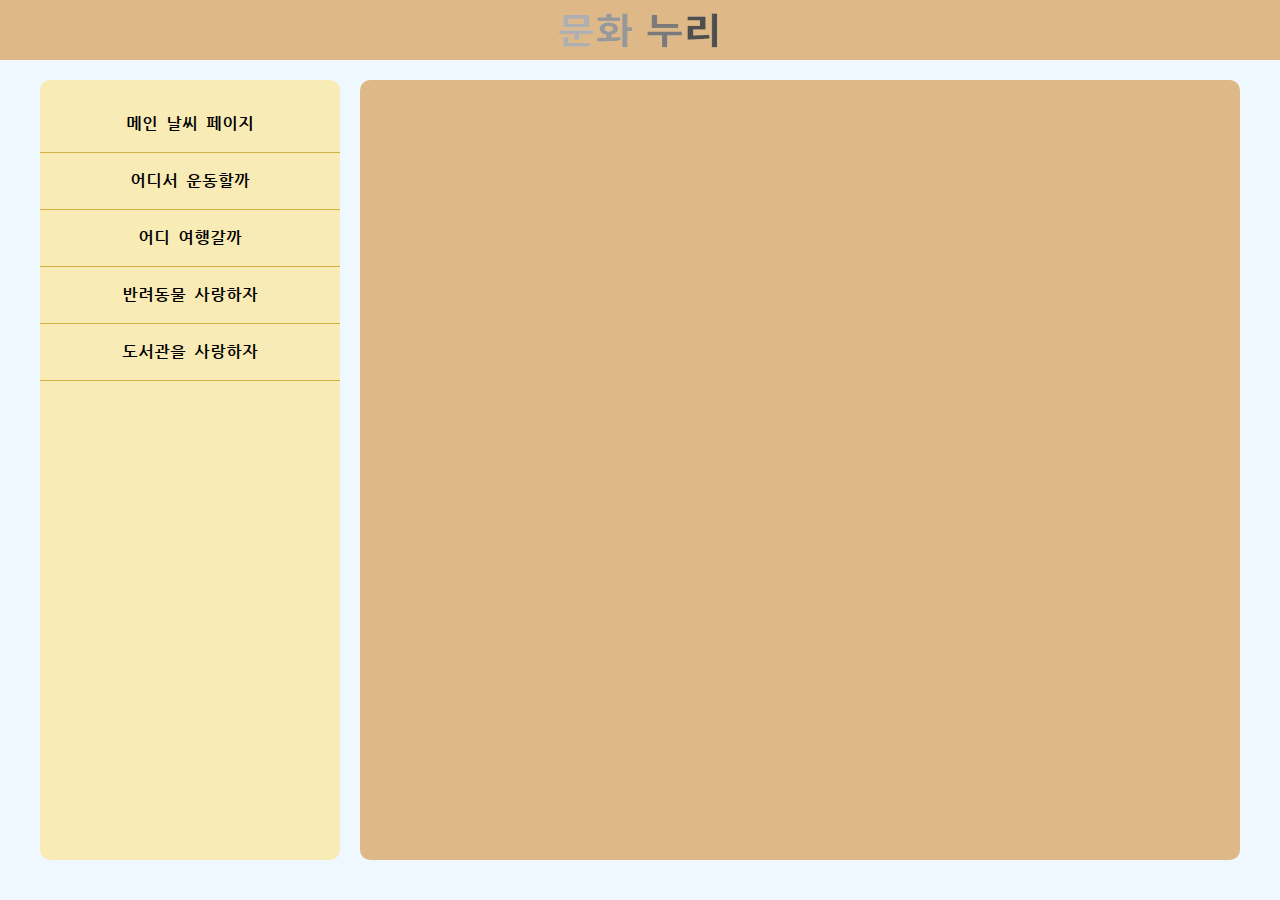
<file: munhwanuri/menu/dog.html>
<!DOCTYPE html>
<html lang="ko">
<head>
    <meta charset="UTF-8">
    <meta http-equiv="X-UA-Compatible" content="IE=edge">
    <meta name="viewport">
    <title>문화누리</title>
    <link href="style.css" rel="stylesheet" />
    <link rel="preconnect" href="https://fonts.googleapis.com">
    <link rel="preconnect" href="https://fonts.gstatic.com" crossorigin>
    <link href="https://fonts.googleapis.com/css2?family=Hahmlet:wght@500&family=Jua&family=Nanum+Gothic+Coding&display=swap" rel="stylesheet">
</head>
<body>
    <header>
        <div class="mainframe">
            <div class="logo">
                <img src="munhwa_logo.png" width="170" height="50">
            </div>
        </div>
    </header>
    <section>
        <div class="container1">
            <div class="sidebar">
                <div class="side_list">
                    <ul>
                        <li>
                            <a href="../index.html">메인 날씨 페이지</a>
                        </li>
                        <li>
                            <a href="./weight.html">어디서 운동할까</a>
                        </li>
                        <li>
                            <a href="./trip.html">어디 여행갈까</a>
                        </li>
                        <li>
                            <a href="./dog.html">반려동물 사랑하자</a>
                        </li>
                        <li>
                            <a href="./library.html">도서관을 사랑하자</a>
                        </li>
                    </ul>
                </div>
            </div>
            <div class="container2_2">
                <div id="map" style="width:500px;height:400px;"></div>
	            
            </div>   
        </div>
        
    </section>
    <script type="text/javascript" src="//dapi.kakao.com/v2/maps/sdk.js?appkey=bb9d7b808064ea41f46140bbc2bb4855"></script>
    <script>
        var container = document.getElementById('map');
        var options = {
            center: new kakao.maps.LatLng(33.450701, 126.570667),
            level: 3
        };
    
        var map = new kakao.maps.Map(container, options);
    </script>
</body>
</html>
</file>
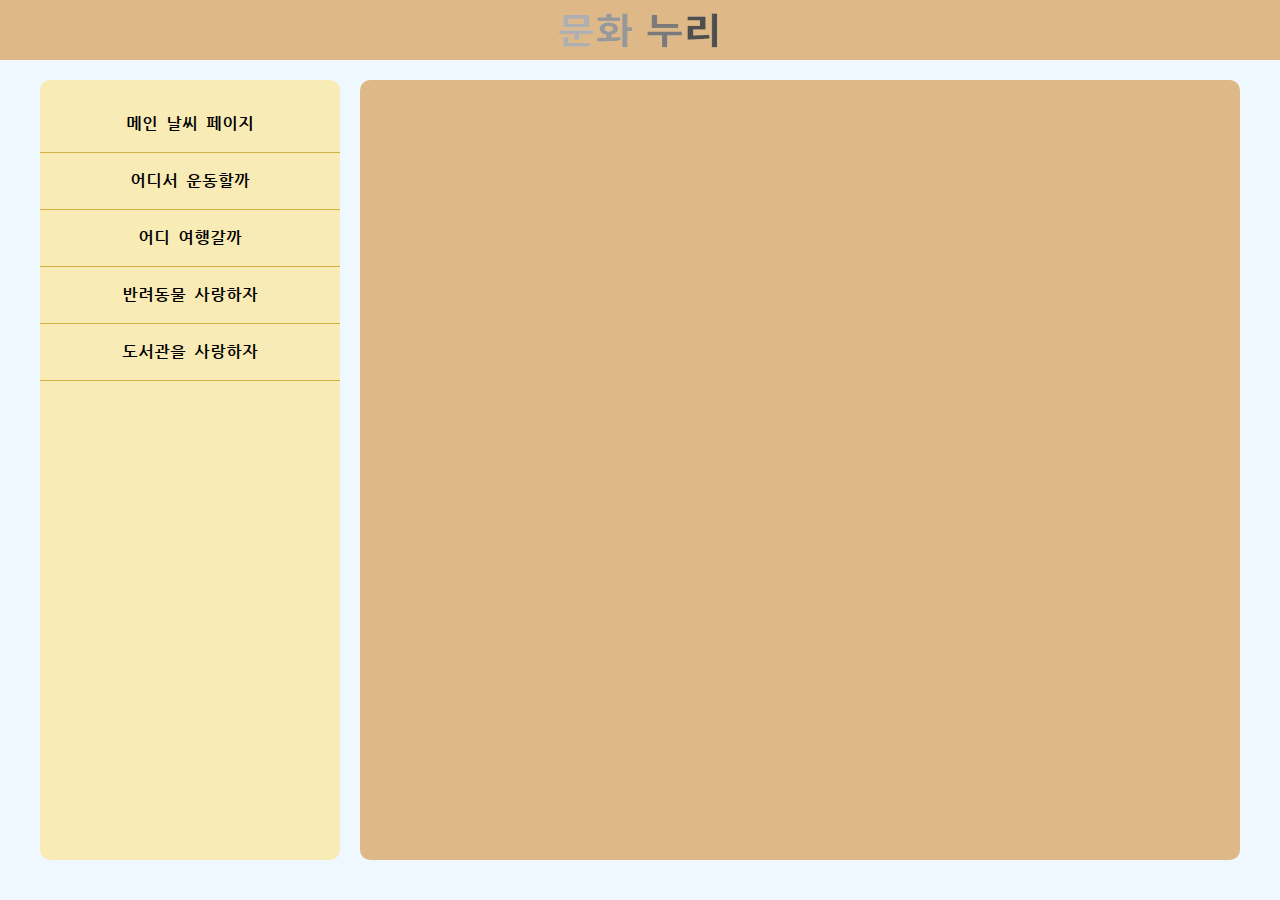
<file: munhwanuri/menu/trip.html>
<!DOCTYPE html>
<html lang="ko">
<head>
    <meta charset="UTF-8">
    <meta http-equiv="X-UA-Compatible" content="IE=edge">
    <meta name="viewport">
    <title>문화누리</title>
    <link href="style.css" rel="stylesheet" />
    <link rel="preconnect" href="https://fonts.googleapis.com">
    <link rel="preconnect" href="https://fonts.gstatic.com" crossorigin>
    <link href="https://fonts.googleapis.com/css2?family=Hahmlet:wght@500&family=Jua&family=Nanum+Gothic+Coding&display=swap" rel="stylesheet">
</head>
<body>
    <header>
        <div class="mainframe">
            <div class="logo">
                <img src="munhwa_logo.png" width="170" height="50">
            </div>
        </div>
    </header>
    <section>
        <div class="container1">
            <div class="sidebar">
                <div class="side_list">
                    <ul>
                        <li>
                            <a href="../index.html">메인 날씨 페이지</a>
                        </li>
                        <li>
                            <a href="./weight.html">어디서 운동할까</a>
                        </li>
                        <li>
                            <a href="./trip.html">어디 여행갈까</a>
                        </li>
                        <li>
                            <a href="./dog.html">반려동물 사랑하자</a>
                        </li>
                        <li>
                            <a href="./library.html">도서관을 사랑하자</a>
                        </li>
                    </ul>
                </div>
            </div>
            <div class="container2_2"></div>
                
        </div>
        
    </section>

</body>
</html>
</file>
<file: munhwanuri/menu/style.css>
*{
    font-family: 'Nanum Gothic Coding', monospace;
}

body{
    margin: 0 auto;
    background-color:aliceblue;
}

.mainframe{
    background-color: burlywood;
    padding: 5px 0;
    width:100%;
    height: 50px;
}
.logo{
    margin: 0 auto;
    text-align: center;
}

.container1{
    display: flex;
    justify-content: space-between;
    min-height: 800px;
    max-width: 1200px;
    margin: 0 auto;
}
.sidebar{
    background-color: #F8EBB5;
    flex-grow: 3;
    max-width: 300px;
    margin-top:20px;
    margin-right: 20px;
    border-radius: 10px;
    max-height: 800px;

}
.container2_2{
    flex-grow:5;
    margin-top:20px;
    max-width: 900px;
    background-color: burlywood;
    border-radius: 10px;
    display: flex;
    flex-direction: row;
    justify-content:space-evenly;
    
}
.map{
    margin:auto 0;
}
.list{
    margin:auto 0;
}

.chartflex{
    text-align: center;
    height: 200px;
    display: flex;
    justify-content:space-evenly;
}
.chartsize{
    width: 200px;
    height:200px;
}
h3{
    text-align: center;
}
.side_list ul{
    
    padding-left: 0px;
    list-style: none;
    font-weight: 700;
}
.side_list ul li{
    text-align: center;
    
}
.side_list ul li a{
    text-decoration: none;
    color:black;
    display: block;
    padding: 13px 30px;
    border-bottom: 1px solid #D1AF41;
    font-size: 16px;
    position: relative;
    padding-top: 20px;
    padding-bottom: 20px;
}

.side_list ul li a:hover,
.side_list ul li a.active{
    color: #0c7db1;
    background:white;
    border-right: 2px solid rgb(5, 68, 104);
    border-left: 2px solid rgb(5, 68, 104);
}
</file>
